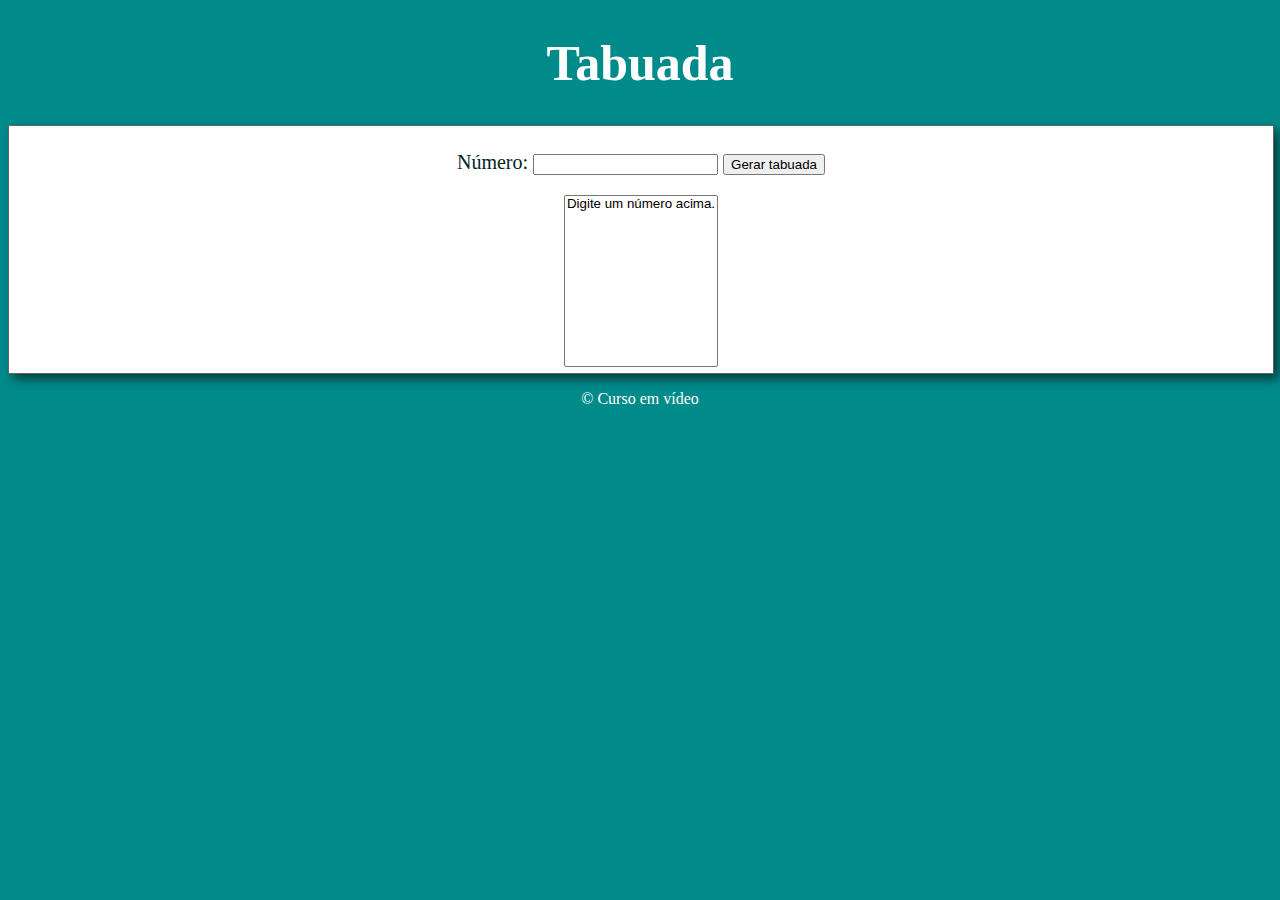
<file: index.html>
<!DOCTYPE html>
<html lang="pt-br">
<head>
    <meta charset="UTF-8">
    <meta name="viewport" content="width=device-width, initial-scale=1.0">
    <title>Tabuada</title>
    <link rel="stylesheet" href="style.css">
</head>
<body>
    <header>
        <h1>Tabuada</h1>
    </header>

    <section>
        <div class="container">
            <p>
            Número: <input type="number" name="num" id="txtn">
            <input type="button" value="Gerar tabuada" onclick="tabuada()">
            </p>
        </div>
        
        <div>
         <select name="sel" id="seltab" size="10">
            <option>Digite um número acima.</option>
         </select>   
        </div>
    </section>

    <footer>
        <p>&copy; Curso em vídeo</p>
    </footer>
    <script src="script.js"></script>
</body>
</html>
</file>
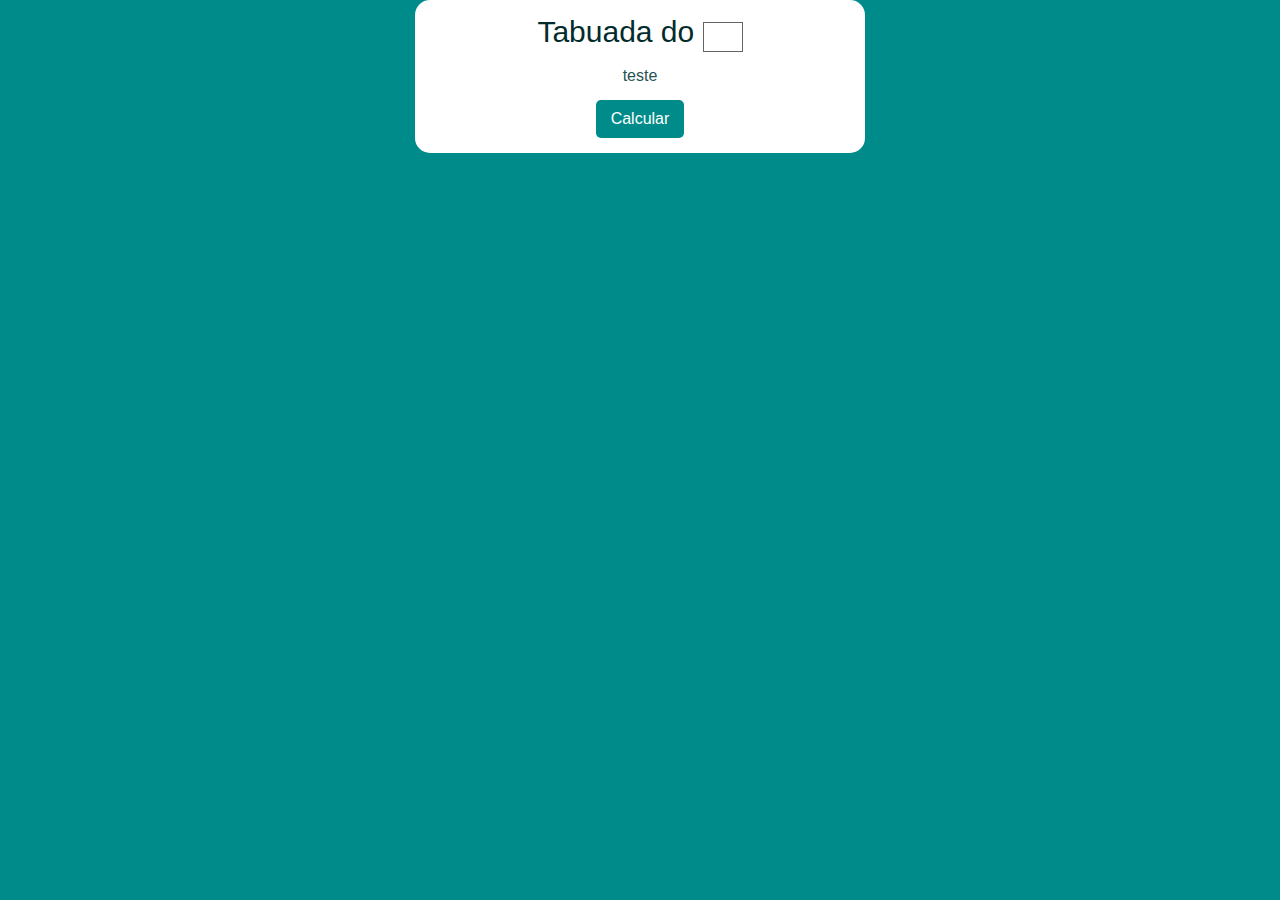
<file: app.html>
<!DOCTYPE html>
<html lang="pt-br">
<head>
    <meta charset="UTF-8">
    <meta name="viewport" content="width=device-width, initial-scale=1.0">
    <title>Tabuada</title>
    <link rel="stylesheet" href="spp.css">
</head>
<body>
    
<div class="container">
    <h1>Tabuada do <input type="number" id="txtn"></h1>
    <div class="tabuada">teste</div>
    <button onclick="tabuada()">Calcular</button>
</div>

</body>
<script src="app.js"></script>
</html>
</file>
<file: style.css>
@charset "UTF-8";

body{
    text-align: center;
    background: darkcyan;
    color: white;
}

h1{
    font-size: 50px;
}

section{
    width: 100%;
    color: rgb(4, 37, 37);
    background: white;
    padding: 5px 0;
    font-size: 20px;
    text-align: center;
    border: 1px solid rgb(100, 100, 100);
    box-shadow: 5px 5px 10px rgba(0, 0, 0, 0.575);
}

div.container input:focus{
    color:rgb(16, 98, 109);
}
</file>
<file: spp.css>
*{
    padding: 0;
    margin: 0;
    box-sizing: border-box;
    font-family: Arial;
}

body{
    width: 100%;
    min-height: 100%;
    display: grid;
    place-items: center;
    background-color: darkcyan;   
}

div.container{
    width: 100%;
    max-width: 450px;
    background-color: white;
    padding: 15px 2%;
    border-radius: 15px;
    display: flex;
    justify-content: center;
    flex-wrap: wrap;
}

div.container h1{
    font-size: 30px;
    color: rgb(2, 44, 44);
    font-weight: lighter;
    width: 100%;
    text-align: center;
}

div.container input{
    width: 100%;
    max-width: 40px;
    padding: 5px 0;
    font-size: 16px;
    text-align: center;
    outline: 0;
    border: 1px solid rgb(100, 100, 100);
}

div.container input:focus{
    border: 1px solid rgb(54, 165, 165);
}

div.container input::-webkit-inner-spin-button{
    display: none;

}

div.container button{
    padding: 10px 15px;
    font-size: 16px;
    border-radius: 5px;
    border: 0;
    background-color: darkcyan;
    color: white;
    cursor: pointer;
}

div.tabuada{
    width: 100%;
    text-align: center;
    color: rgb(37, 82, 82);
    font-size: 16px;
    padding: 15px 0;
}
</file>
